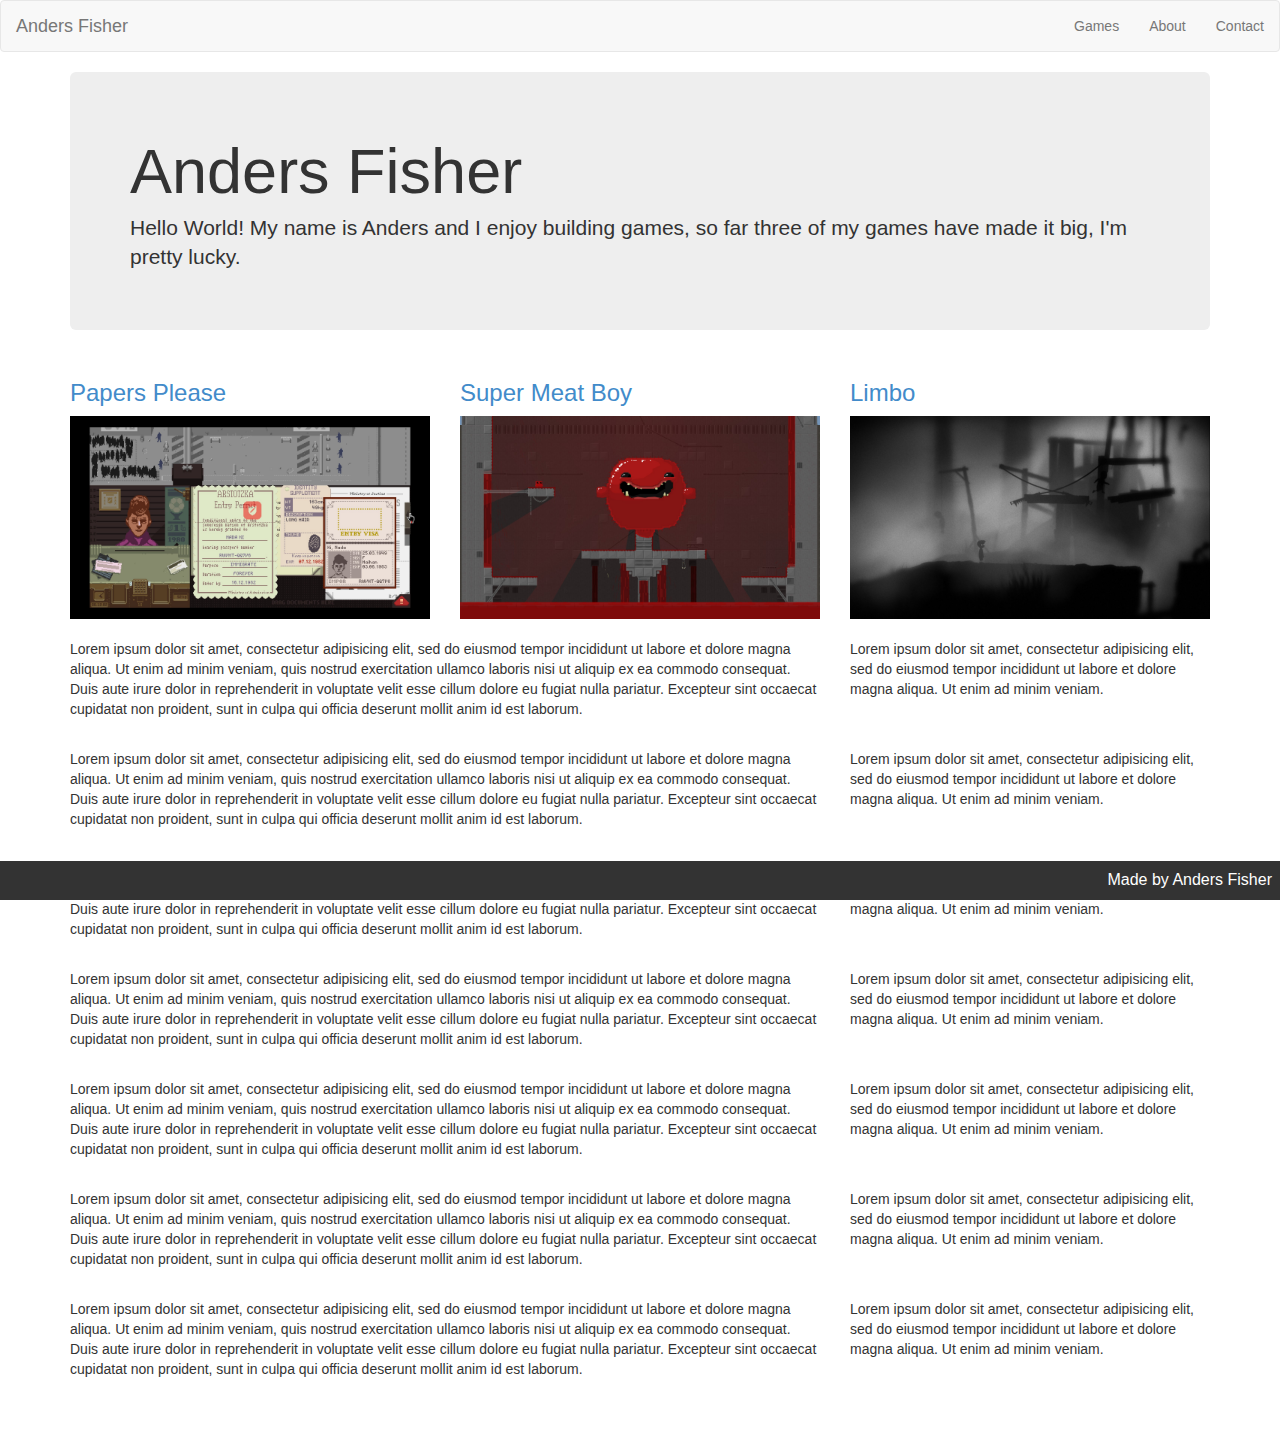
<file: index.html>
<!DOCTYPE html>
<html>
<head>
  <link rel="stylesheet" href="css/bootstrap.min.css">
  <link rel="stylesheet" href="css/custom.css">
  <script src="http://ajax.googleapis.com/ajax/libs/jquery/1.10.2/jquery.min.js"></script>
  <script src="js/bootstrap.min.js"></script>
</head>
<body>
  <nav class="navbar navbar-default" role="navigation">
  <div class="container-fluid">
    <a class="navbar-brand" href="index.html">Anders Fisher</a>
    <ul class="nav navbar-nav pull-right">
      <li><a href="games.html">Games</a></li>
      <li><a href="about.html">About</a></li>
      <li><a href="contact.html">Contact</a></li>
    </ul>
  </div>
</nav>
  <div class="container">
    <div class="jumbotron">
      <h1>Anders Fisher</h1>
      <p>Hello World! My name is Anders and I enjoy building games, so far three of my games have made it big, I'm pretty lucky.</p>
    </div>
    <div class="row">
      <a href="games/papers-please.html">
        <div class="col-md-4">
          <h3>Papers Please</h3>
          <img src="img/papers/papers1.png" class="img-responsive">
        </div>
      </a>
      <a href="games/super-meat-boy.html">   
        <div class="col-md-4">
          <h3>Super Meat Boy</h3>
          <img src="img/meat/smb1.jpg" class="img-responsive">
        </div>
      </a>
      <a href="games/limbo.html">        
        <div class="col-md-4">
          <h3>Limbo</h3>
          <img src="img/limbo/limbo1.jpg" class="img-responsive">
        </div>
      </a>
    </div>
    <div class="row top-buffer">
      <div class="col-md-8">
        <p>Lorem ipsum dolor sit amet, consectetur adipisicing elit, sed do eiusmod tempor incididunt ut labore et dolore magna aliqua. Ut enim ad minim veniam, quis nostrud exercitation ullamco laboris nisi ut aliquip ex ea commodo consequat. Duis aute irure dolor in reprehenderit in voluptate velit esse cillum dolore eu fugiat nulla pariatur. Excepteur sint occaecat cupidatat non proident, sunt in culpa qui officia deserunt mollit anim id est laborum.</p>
      </div>
      <div class="col-md-4">
        <p>Lorem ipsum dolor sit amet, consectetur adipisicing elit, sed do eiusmod tempor incididunt ut labore et dolore magna aliqua. Ut enim ad minim veniam.</p>
      </div>
    </div>
    <div class="row top-buffer">
      <div class="col-md-8">
        <p>Lorem ipsum dolor sit amet, consectetur adipisicing elit, sed do eiusmod tempor incididunt ut labore et dolore magna aliqua. Ut enim ad minim veniam, quis nostrud exercitation ullamco laboris nisi ut aliquip ex ea commodo consequat. Duis aute irure dolor in reprehenderit in voluptate velit esse cillum dolore eu fugiat nulla pariatur. Excepteur sint occaecat cupidatat non proident, sunt in culpa qui officia deserunt mollit anim id est laborum.</p>
      </div>
      <div class="col-md-4">
        <p>Lorem ipsum dolor sit amet, consectetur adipisicing elit, sed do eiusmod tempor incididunt ut labore et dolore magna aliqua. Ut enim ad minim veniam.</p>
      </div>
    </div>
    <div class="row top-buffer">
      <div class="col-md-8">
        <p>Lorem ipsum dolor sit amet, consectetur adipisicing elit, sed do eiusmod tempor incididunt ut labore et dolore magna aliqua. Ut enim ad minim veniam, quis nostrud exercitation ullamco laboris nisi ut aliquip ex ea commodo consequat. Duis aute irure dolor in reprehenderit in voluptate velit esse cillum dolore eu fugiat nulla pariatur. Excepteur sint occaecat cupidatat non proident, sunt in culpa qui officia deserunt mollit anim id est laborum.</p>
      </div>
      <div class="col-md-4">
        <p>Lorem ipsum dolor sit amet, consectetur adipisicing elit, sed do eiusmod tempor incididunt ut labore et dolore magna aliqua. Ut enim ad minim veniam.</p>
      </div>
    </div>
    <div class="row top-buffer">
      <div class="col-md-8">
        <p>Lorem ipsum dolor sit amet, consectetur adipisicing elit, sed do eiusmod tempor incididunt ut labore et dolore magna aliqua. Ut enim ad minim veniam, quis nostrud exercitation ullamco laboris nisi ut aliquip ex ea commodo consequat. Duis aute irure dolor in reprehenderit in voluptate velit esse cillum dolore eu fugiat nulla pariatur. Excepteur sint occaecat cupidatat non proident, sunt in culpa qui officia deserunt mollit anim id est laborum.</p>
      </div>
      <div class="col-md-4">
        <p>Lorem ipsum dolor sit amet, consectetur adipisicing elit, sed do eiusmod tempor incididunt ut labore et dolore magna aliqua. Ut enim ad minim veniam.</p>
      </div>
    </div>
    <div class="row top-buffer">
      <div class="col-md-8">
        <p>Lorem ipsum dolor sit amet, consectetur adipisicing elit, sed do eiusmod tempor incididunt ut labore et dolore magna aliqua. Ut enim ad minim veniam, quis nostrud exercitation ullamco laboris nisi ut aliquip ex ea commodo consequat. Duis aute irure dolor in reprehenderit in voluptate velit esse cillum dolore eu fugiat nulla pariatur. Excepteur sint occaecat cupidatat non proident, sunt in culpa qui officia deserunt mollit anim id est laborum.</p>
      </div>
      <div class="col-md-4">
        <p>Lorem ipsum dolor sit amet, consectetur adipisicing elit, sed do eiusmod tempor incididunt ut labore et dolore magna aliqua. Ut enim ad minim veniam.</p>
      </div>
    </div>
    <div class="row top-buffer">
      <div class="col-md-8">
        <p>Lorem ipsum dolor sit amet, consectetur adipisicing elit, sed do eiusmod tempor incididunt ut labore et dolore magna aliqua. Ut enim ad minim veniam, quis nostrud exercitation ullamco laboris nisi ut aliquip ex ea commodo consequat. Duis aute irure dolor in reprehenderit in voluptate velit esse cillum dolore eu fugiat nulla pariatur. Excepteur sint occaecat cupidatat non proident, sunt in culpa qui officia deserunt mollit anim id est laborum.</p>
      </div>
      <div class="col-md-4">
        <p>Lorem ipsum dolor sit amet, consectetur adipisicing elit, sed do eiusmod tempor incididunt ut labore et dolore magna aliqua. Ut enim ad minim veniam.</p>
      </div>
    </div>
    <div class="row top-buffer">
      <div class="col-md-8">
        <p>Lorem ipsum dolor sit amet, consectetur adipisicing elit, sed do eiusmod tempor incididunt ut labore et dolore magna aliqua. Ut enim ad minim veniam, quis nostrud exercitation ullamco laboris nisi ut aliquip ex ea commodo consequat. Duis aute irure dolor in reprehenderit in voluptate velit esse cillum dolore eu fugiat nulla pariatur. Excepteur sint occaecat cupidatat non proident, sunt in culpa qui officia deserunt mollit anim id est laborum.</p>
      </div>
      <div class="col-md-4">
        <p>Lorem ipsum dolor sit amet, consectetur adipisicing elit, sed do eiusmod tempor incididunt ut labore et dolore magna aliqua. Ut enim ad minim veniam.</p>
      </div>
    </div>
  </div>
  <footer>Made by Anders Fisher</footer>
</body>
</html>
</file>
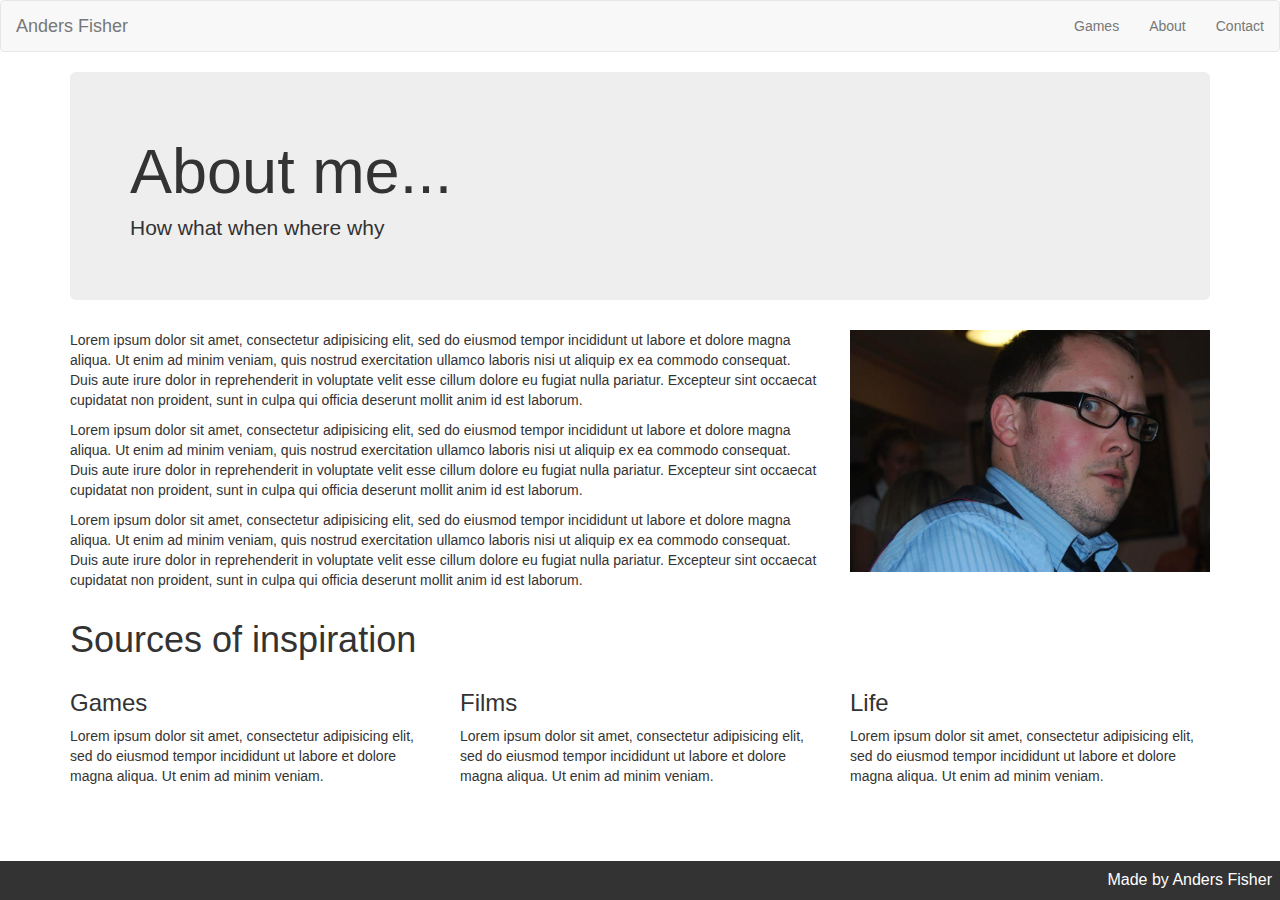
<file: about.html>
<!DOCTYPE html>
<html>
<head>
  <link rel="stylesheet" href="css/bootstrap.min.css">
  <link rel="stylesheet" href="css/custom.css">
  <script src="http://ajax.googleapis.com/ajax/libs/jquery/1.10.2/jquery.min.js"></script>
  <script src="js/bootstrap.min.js"></script>
</head>
<body>
  <nav class="navbar navbar-default" role="navigation">
  <div class="container-fluid">
    <a class="navbar-brand" href="index.html">Anders Fisher</a>
    <ul class="nav navbar-nav pull-right">
      <li><a href="games.html">Games</a></li>
      <li><a href="about.html">About</a></li>
      <li><a href="contact.html">Contact</a></li>
    </ul>
  </div>
</nav>
  <div class="container">
    <div class="jumbotron">
      <h1>About me...</h1>
      <p>How what when where why</p>
    </div>
    <div class="row">
      <div class="col-md-8">
        <p>Lorem ipsum dolor sit amet, consectetur adipisicing elit, sed do eiusmod tempor incididunt ut labore et dolore magna aliqua. Ut enim ad minim veniam, quis nostrud exercitation ullamco laboris nisi ut aliquip ex ea commodo consequat. Duis aute irure dolor in reprehenderit in voluptate velit esse cillum dolore eu fugiat nulla pariatur. Excepteur sint occaecat cupidatat non proident, sunt in culpa qui officia deserunt mollit anim id est laborum.</p>

        <p>Lorem ipsum dolor sit amet, consectetur adipisicing elit, sed do eiusmod tempor incididunt ut labore et dolore magna aliqua. Ut enim ad minim veniam, quis nostrud exercitation ullamco laboris nisi ut aliquip ex ea commodo consequat. Duis aute irure dolor in reprehenderit in voluptate velit esse cillum dolore eu fugiat nulla pariatur. Excepteur sint occaecat cupidatat non proident, sunt in culpa qui officia deserunt mollit anim id est laborum.</p>

        <p>Lorem ipsum dolor sit amet, consectetur adipisicing elit, sed do eiusmod tempor incididunt ut labore et dolore magna aliqua. Ut enim ad minim veniam, quis nostrud exercitation ullamco laboris nisi ut aliquip ex ea commodo consequat. Duis aute irure dolor in reprehenderit in voluptate velit esse cillum dolore eu fugiat nulla pariatur. Excepteur sint occaecat cupidatat non proident, sunt in culpa qui officia deserunt mollit anim id est laborum.</p>
      </div>
      <div class="col-md-4">
        <img class="img-responsive" src="img/me/me1.jpg">
      </div>
    </div>
    <div class="row">
      <div class="col-md-12">
        <h1>Sources of inspiration</h1>
      </div>
    </div>
    <div class="row">
      <div class="col-md-4">
        <h3>Games</h3>
        <p>Lorem ipsum dolor sit amet, consectetur adipisicing elit, sed do eiusmod tempor incididunt ut labore et dolore magna aliqua. Ut enim ad minim veniam.</p>
      </div>
      <div class="col-md-4">
        <h3>Films</h3>
        <p>Lorem ipsum dolor sit amet, consectetur adipisicing elit, sed do eiusmod tempor incididunt ut labore et dolore magna aliqua. Ut enim ad minim veniam.</p>
      </div>
      <div class="col-md-4">
        <h3>Life</h3>
        <p>Lorem ipsum dolor sit amet, consectetur adipisicing elit, sed do eiusmod tempor incididunt ut labore et dolore magna aliqua. Ut enim ad minim veniam.</p>
      </div>
    </div>
  </div>
  <footer>Made by Anders Fisher</footer>
</body>
</html>
</file>
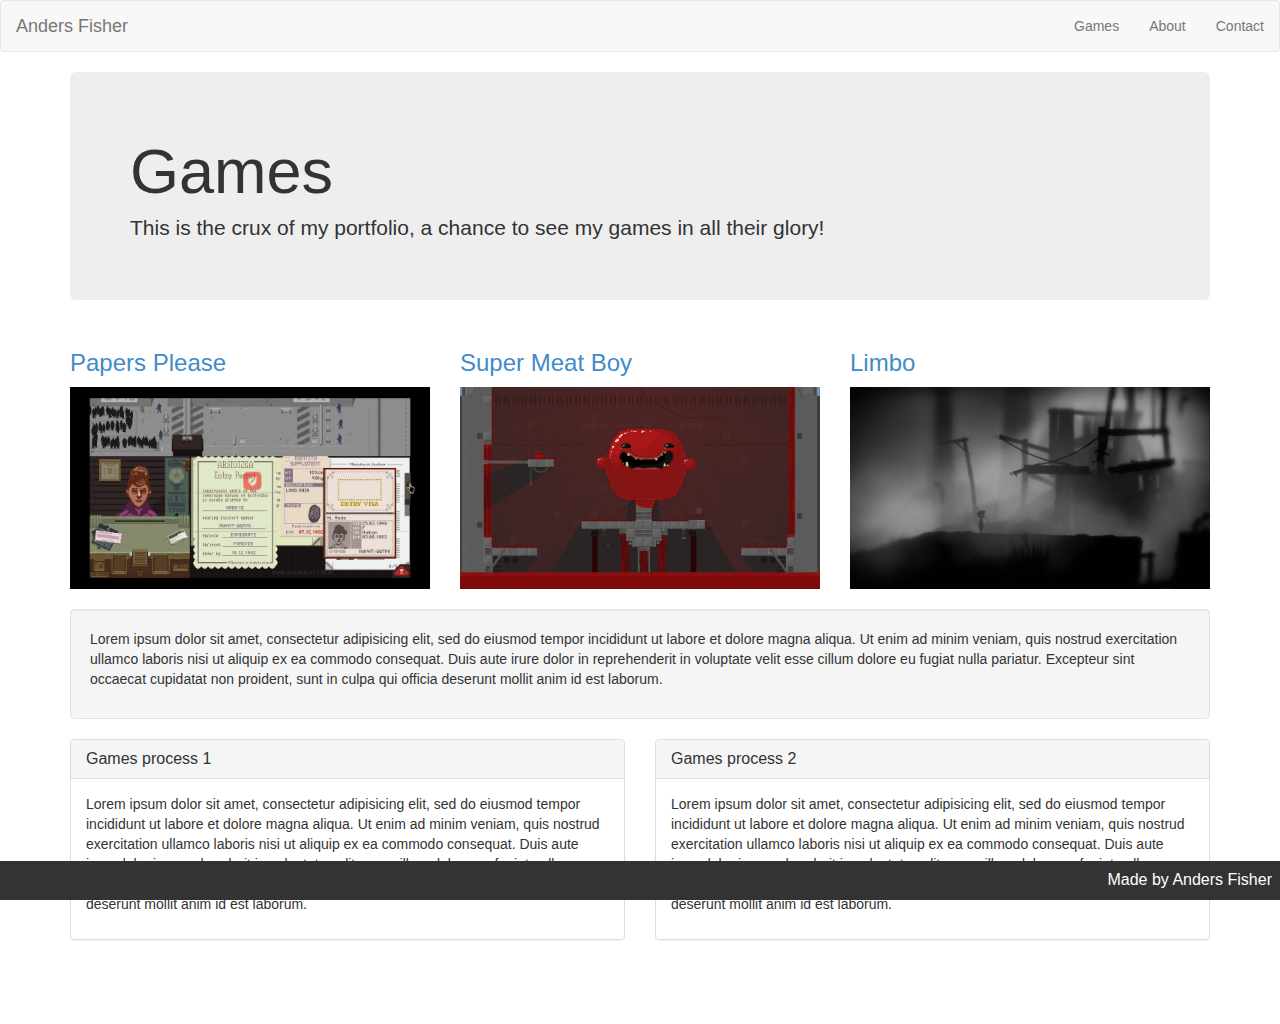
<file: games.html>
<!DOCTYPE html>
<html>
<head>
  <link rel="stylesheet" href="css/bootstrap.min.css">
  <link rel="stylesheet" href="css/custom.css">
  <script src="http://ajax.googleapis.com/ajax/libs/jquery/1.10.2/jquery.min.js"></script>
  <script src="js/bootstrap.min.js"></script>
</head>
<body>
  <nav class="navbar navbar-default" role="navigation">
  <div class="container-fluid">
    <a class="navbar-brand" href="index.html">Anders Fisher</a>
    <ul class="nav navbar-nav pull-right">
      <li><a href="games.html">Games</a></li>
      <li><a href="about.html">About</a></li>
      <li><a href="contact.html">Contact</a></li>
    </ul>
  </div>
</nav>
  <div class="container">
    <div class="jumbotron">
      <h1>Games</h1>
      <p>This is the crux of my portfolio, a chance to see my games in all their glory!</p>
    </div>
    <div class="row">
    <a href="games/papers-please.html">
      <div class="col-md-4">
        <h3>Papers Please</h3>
        <img src="img/papers/papers1.png" class="img-responsive">
      </div>
    </a>
    <a href="games/super-meat-boy.html">   
      <div class="col-md-4">
        <h3>Super Meat Boy</h3>
        <img src="img/meat/smb1.jpg" class="img-responsive">
      </div>
    </a>
    <a href="games/limbo.html">        
      <div class="col-md-4">
        <h3>Limbo</h3>
        <img src="img/limbo/limbo1.jpg" class="img-responsive">
      </div>
    </a>
  </div>
  <div class="row top-buffer">
    <div class="col-md-12">
      <div class="well">
        <p>Lorem ipsum dolor sit amet, consectetur adipisicing elit, sed do eiusmod tempor incididunt ut labore et dolore magna aliqua. Ut enim ad minim veniam, quis nostrud exercitation ullamco laboris nisi ut aliquip ex ea commodo consequat. Duis aute irure dolor in reprehenderit in voluptate velit esse cillum dolore eu fugiat nulla pariatur. Excepteur sint occaecat cupidatat non proident, sunt in culpa qui officia deserunt mollit anim id est laborum.</p>
      </div>
    </div>
  </div>
  <div class="row">
    <div class="col-md-6">
      <div class="panel panel-default">
        <div class="panel-heading">
          <h2 class="panel-title">Games process 1</h2>
        </div>
        <div class="panel-body">
          <p>Lorem ipsum dolor sit amet, consectetur adipisicing elit, sed do eiusmod
          tempor incididunt ut labore et dolore magna aliqua. Ut enim ad minim veniam, quis nostrud exercitation ullamco laboris nisi ut aliquip ex ea commodo consequat. Duis aute irure dolor in reprehenderit in voluptate velit esse cillum dolore eu fugiat nulla pariatur. Excepteur sint occaecat cupidatat non proident, sunt in culpa qui officia deserunt mollit anim id est laborum.</p>
        </div>
      </div>
    </div>
    <div class="col-md-6">
      <div class="panel panel-default">
        <div class="panel-heading">
          <h2 class="panel-title">Games process 2</h2>
        </div>
        <div class="panel-body">
          <p>Lorem ipsum dolor sit amet, consectetur adipisicing elit, sed do eiusmod
          tempor incididunt ut labore et dolore magna aliqua. Ut enim ad minim veniam, quis nostrud exercitation ullamco laboris nisi ut aliquip ex ea commodo consequat. Duis aute irure dolor in reprehenderit in voluptate velit esse cillum dolore eu fugiat nulla pariatur. Excepteur sint occaecat cupidatat non proident, sunt in culpa qui officia deserunt mollit anim id est laborum.</p>
        </div>
      </div>
    </div>
  </div>
  <footer>Made by Anders Fisher</footer>
</body>
</html>
</file>
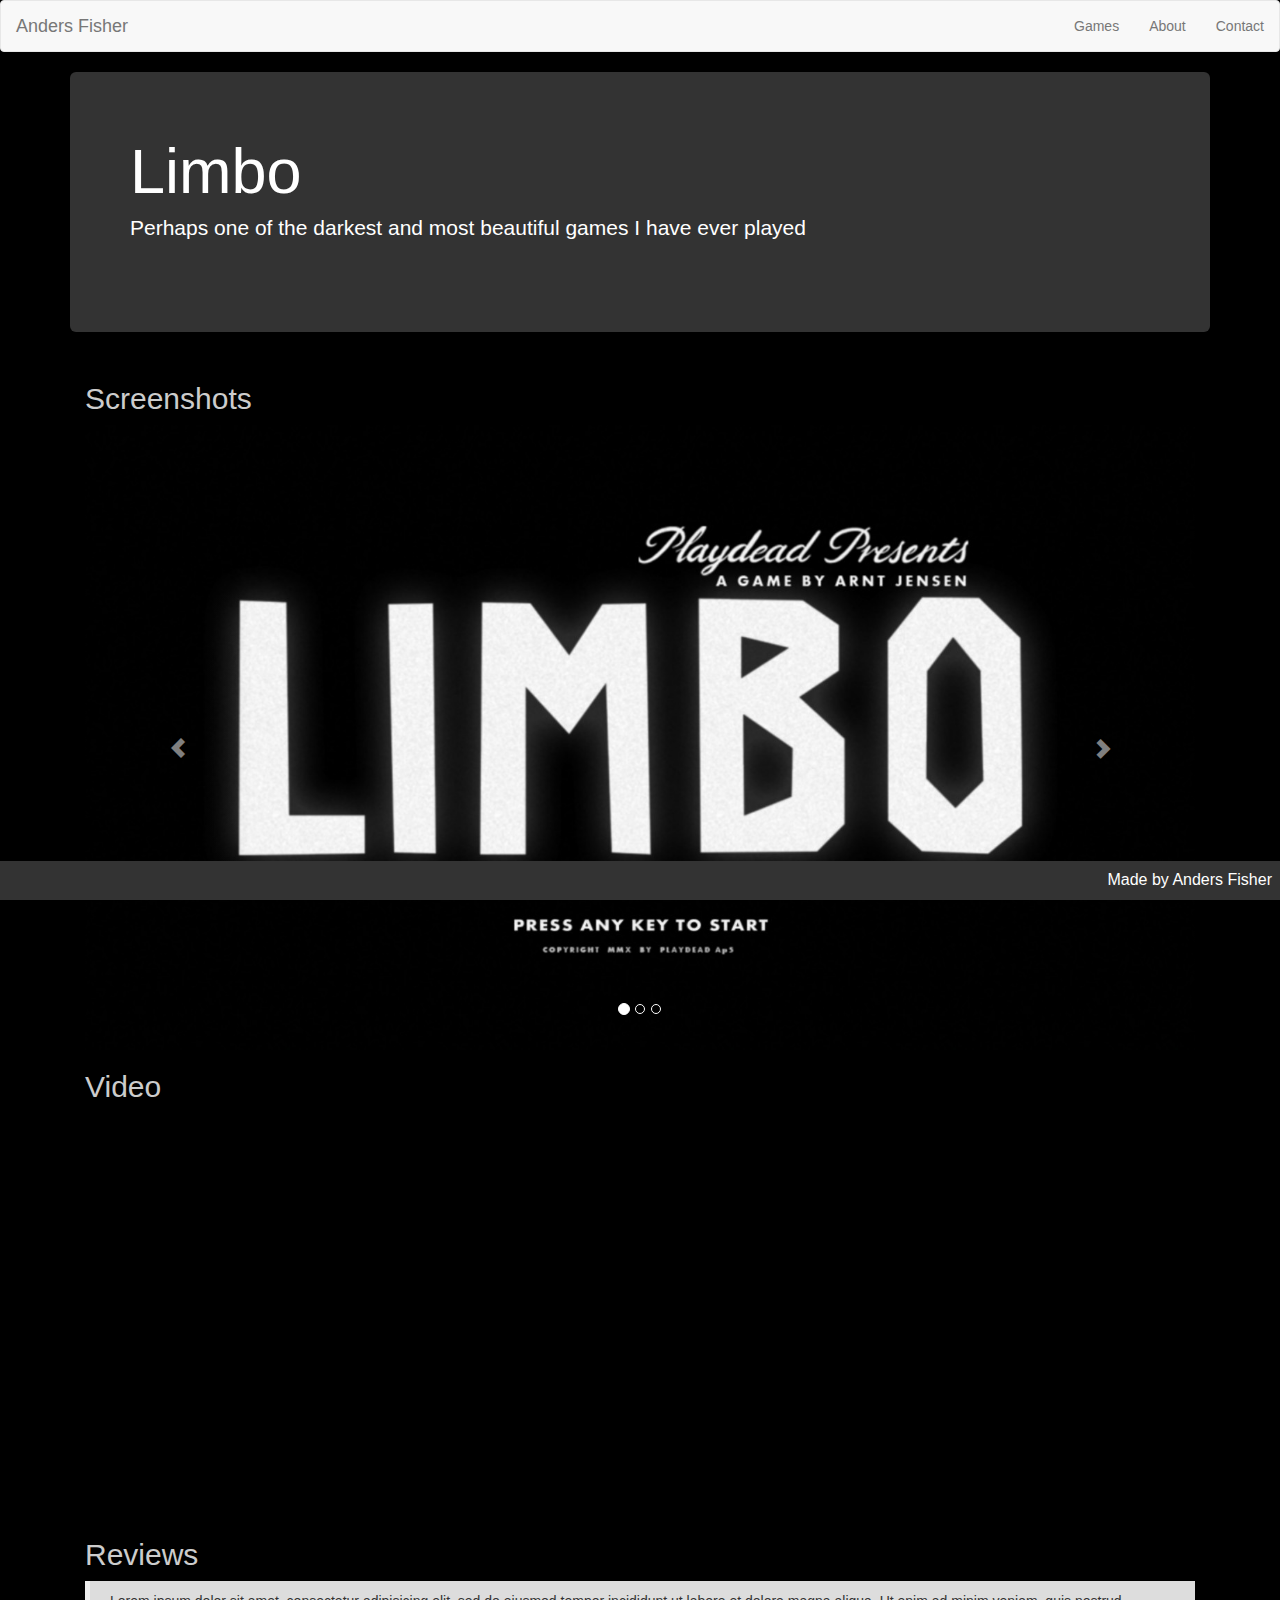
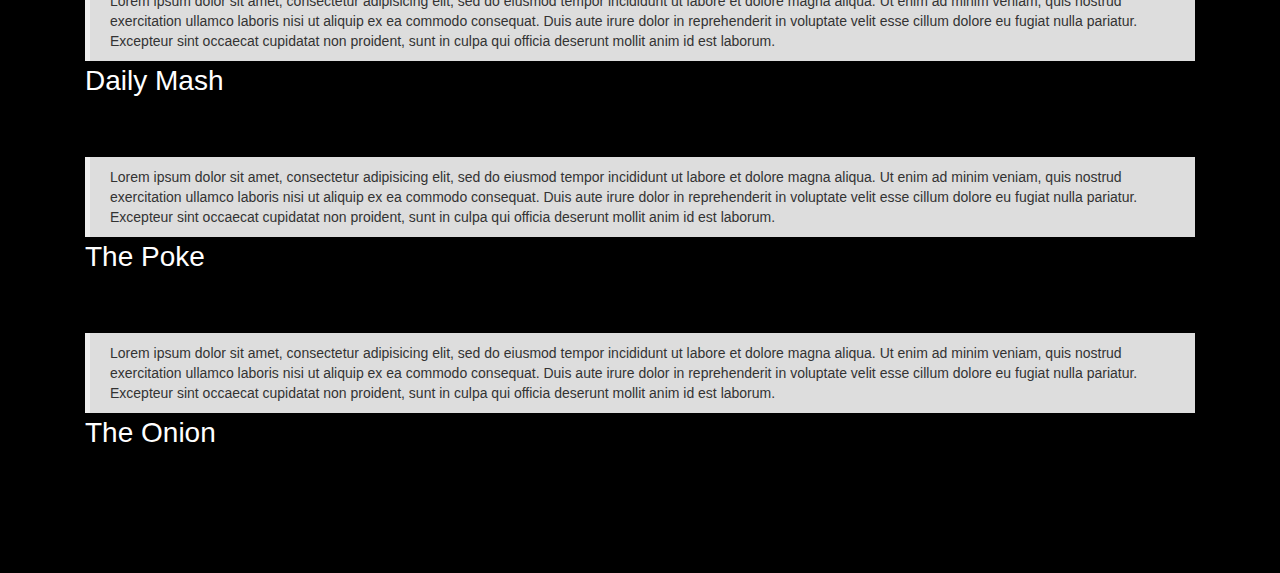
<file: games/limbo.html>
<!DOCTYPE html>
<html>
<head>
  <link rel="stylesheet" href="../css/bootstrap.min.css">
  <link rel="stylesheet" href="../css/custom.css">
  <script src="http://ajax.googleapis.com/ajax/libs/jquery/1.10.2/jquery.min.js"></script>
  <script src="../js/bootstrap.min.js"></script>
</head>
<body class="limbo">
  <nav class="navbar navbar-default" role="navigation">
    <div class="container-fluid">
      <a class="navbar-brand" href="../index.html">Anders Fisher</a>
      <ul class="nav navbar-nav pull-right">
        <li><a href="../games.html">Games</a></li>
        <li><a href="../about.html">About</a></li>
        <li><a href="../contact.html">Contact</a></li>
      </ul>
    </div>
  </nav>
  <div class="container">
    <div class="jumbotron">
      <h1>Limbo</h1>
      <p>Perhaps one of the darkest and most beautiful games I have ever played</p>
    </div>
    <div class="col-md-12">
      <h2>Screenshots</h2>
      <div id="carousel-example-generic" class="carousel slide" data-ride="carousel">
        <!-- Indicators -->
        <ol class="carousel-indicators">
          <li data-target="#carousel-example-generic" data-slide-to="0" class="active"></li>
          <li data-target="#carousel-example-generic" data-slide-to="1"></li>
          <li data-target="#carousel-example-generic" data-slide-to="2"></li>
        </ol>

        <!-- Wrapper for slides -->
        <div class="carousel-inner">
          <div class="item active">
            <img src="../img/limbo/limbo3.jpg">
          </div>
          <div class="item">
            <img src="../img/limbo/limbo2.jpg">
          </div>
          <div class="item">
            <img src="../img/limbo/limbo1.jpg">
          </div>
        </div>

        <!-- Controls -->
        <a class="left carousel-control" href="#carousel-example-generic" data-slide="prev">
          <span class="glyphicon glyphicon-chevron-left"></span>
        </a>
        <a class="right carousel-control" href="#carousel-example-generic" data-slide="next">
          <span class="glyphicon glyphicon-chevron-right"></span>
        </a>
      </div>
    </div>
    <div class="col-md-12">
      <h2>Video</h2>
      <iframe width="100%" height="400" src="//www.youtube.com/embed/dY_04KJw-jk" frameborder="0" allowfullscreen></iframe>
    </div>
    <div class="col-md-12">
      <h2>Reviews</h2>
      <blockquote>Lorem ipsum dolor sit amet, consectetur adipisicing elit, sed do eiusmod tempor incididunt ut labore et dolore magna aliqua. Ut enim ad minim veniam, quis nostrud exercitation ullamco laboris nisi ut aliquip ex ea commodo consequat. Duis aute irure dolor in reprehenderit in voluptate velit esse cillum dolore eu fugiat nulla pariatur. Excepteur sint occaecat cupidatat non proident, sunt in culpa qui officia deserunt mollit anim id est laborum.</blockquote>
      <p>Daily Mash</p>
      <blockquote>Lorem ipsum dolor sit amet, consectetur adipisicing elit, sed do eiusmod tempor incididunt ut labore et dolore magna aliqua. Ut enim ad minim veniam, quis nostrud exercitation ullamco laboris nisi ut aliquip ex ea commodo consequat. Duis aute irure dolor in reprehenderit in voluptate velit esse cillum dolore eu fugiat nulla pariatur. Excepteur sint occaecat cupidatat non proident, sunt in culpa qui officia deserunt mollit anim id est laborum.</blockquote>
      <p>The Poke</p>
      <blockquote>Lorem ipsum dolor sit amet, consectetur adipisicing elit, sed do eiusmod tempor incididunt ut labore et dolore magna aliqua. Ut enim ad minim veniam, quis nostrud exercitation ullamco laboris nisi ut aliquip ex ea commodo consequat. Duis aute irure dolor in reprehenderit in voluptate velit esse cillum dolore eu fugiat nulla pariatur. Excepteur sint occaecat cupidatat non proident, sunt in culpa qui officia deserunt mollit anim id est laborum.</blockquote>
      <p>The Onion</p>
    </div>
  </div>
  <footer>Made by Anders Fisher</footer>
</body>
</html>
</file>
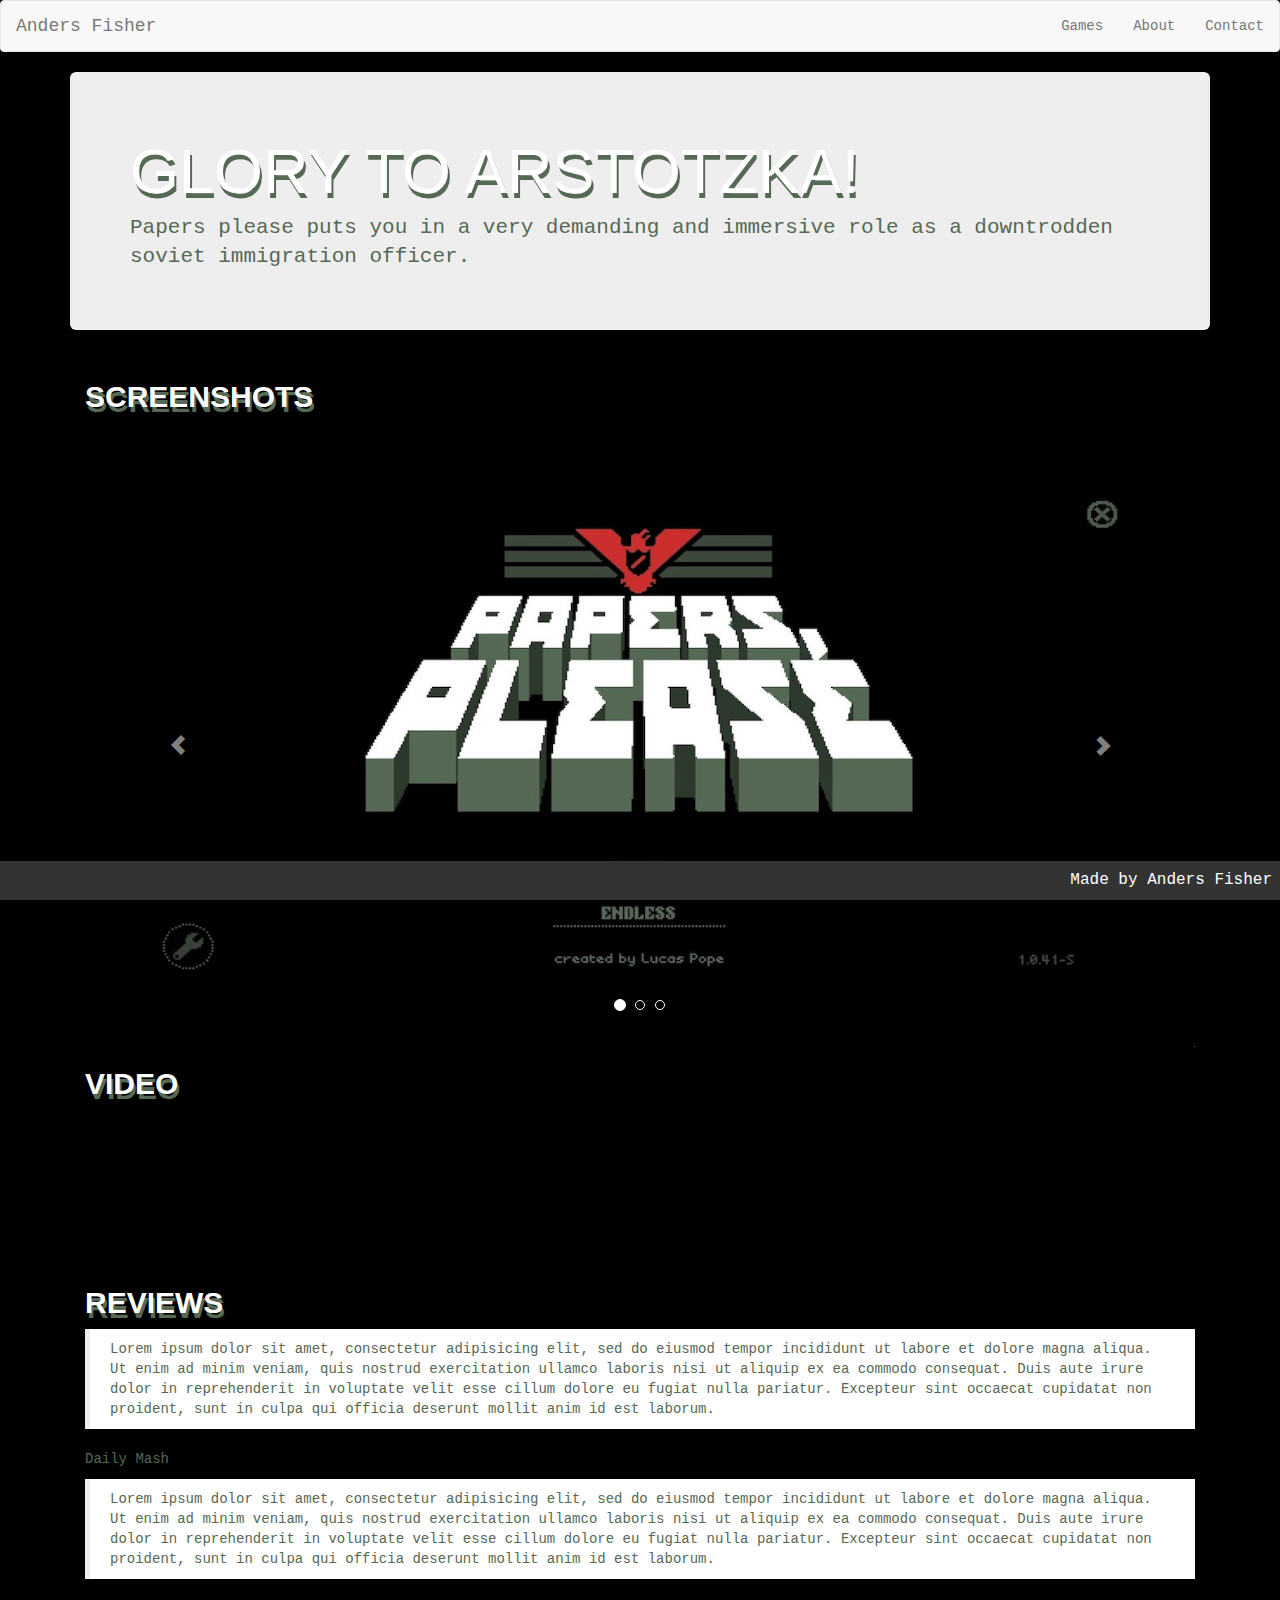
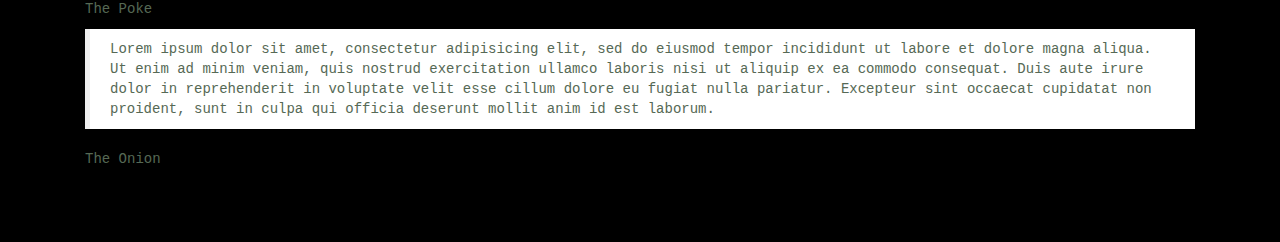
<file: games/papers-please.html>
<!DOCTYPE html>
<html>
<head>
  <link rel="stylesheet" href="../css/bootstrap.min.css">
  <link rel="stylesheet" href="../css/custom.css">
  <script src="http://ajax.googleapis.com/ajax/libs/jquery/1.10.2/jquery.min.js"></script>
  <script src="../js/bootstrap.min.js"></script>
</head>
<body class="papers">
  <nav class="navbar navbar-default" role="navigation">
  <div class="container-fluid">
    <a class="navbar-brand" href="../index.html">Anders Fisher</a>
    <ul class="nav navbar-nav pull-right">
      <li><a href="../games.html">Games</a></li>
      <li><a href="../about.html">About</a></li>
      <li><a href="../contact.html">Contact</a></li>
    </ul>
  </div>
</nav>
  <div class="container">
    <div class="jumbotron">
      <h1>Glory to Arstotzka!</h1>
      <p>Papers please puts you in a very demanding and immersive role as a downtrodden soviet immigration officer.</p>
    </div>
    <div class="col-md-12">
      <h2>Screenshots</h2>
      <div id="carousel-example-generic" class="carousel slide" data-ride="carousel">
        <!-- Indicators -->
        <ol class="carousel-indicators">
          <li data-target="#carousel-example-generic" data-slide-to="0" class="active"></li>
          <li data-target="#carousel-example-generic" data-slide-to="1"></li>
          <li data-target="#carousel-example-generic" data-slide-to="2"></li>
        </ol>

        <!-- Wrapper for slides -->
        <div class="carousel-inner">
          <div class="item active">
            <img src="../img/papers/papers3.png">
          </div>
          <div class="item">
            <img src="../img/papers/papers2.png">
          </div>
          <div class="item">
            <img src="../img/papers/papers1.png">
          </div>
        </div>

        <!-- Controls -->
        <a class="left carousel-control" href="#carousel-example-generic" data-slide="prev">
          <span class="glyphicon glyphicon-chevron-left"></span>
        </a>
        <a class="right carousel-control" href="#carousel-example-generic" data-slide="next">
          <span class="glyphicon glyphicon-chevron-right"></span>
        </a>
      </div>
    </div>
    <div class="col-md-12">
      <h2>Video</h2>
      <iframe width="100%" src="//www.youtube.com/embed/_QP5X6fcukM" frameborder="0" allowfullscreen></iframe>
    </div>
    <div class="col-md-12">
      <h2>Reviews</h2>
      <blockquote>Lorem ipsum dolor sit amet, consectetur adipisicing elit, sed do eiusmod tempor incididunt ut labore et dolore magna aliqua. Ut enim ad minim veniam, quis nostrud exercitation ullamco laboris nisi ut aliquip ex ea commodo consequat. Duis aute irure dolor in reprehenderit in voluptate velit esse cillum dolore eu fugiat nulla pariatur. Excepteur sint occaecat cupidatat non proident, sunt in culpa qui officia deserunt mollit anim id est laborum.</blockquote>
      <p>Daily Mash</p>
      <blockquote>Lorem ipsum dolor sit amet, consectetur adipisicing elit, sed do eiusmod tempor incididunt ut labore et dolore magna aliqua. Ut enim ad minim veniam, quis nostrud exercitation ullamco laboris nisi ut aliquip ex ea commodo consequat. Duis aute irure dolor in reprehenderit in voluptate velit esse cillum dolore eu fugiat nulla pariatur. Excepteur sint occaecat cupidatat non proident, sunt in culpa qui officia deserunt mollit anim id est laborum.</blockquote>
      <p>The Poke</p>
      <blockquote>Lorem ipsum dolor sit amet, consectetur adipisicing elit, sed do eiusmod tempor incididunt ut labore et dolore magna aliqua. Ut enim ad minim veniam, quis nostrud exercitation ullamco laboris nisi ut aliquip ex ea commodo consequat. Duis aute irure dolor in reprehenderit in voluptate velit esse cillum dolore eu fugiat nulla pariatur. Excepteur sint occaecat cupidatat non proident, sunt in culpa qui officia deserunt mollit anim id est laborum.</blockquote>
      <p>The Onion</p>
    </div>
  </div>
  <footer>Made by Anders Fisher</footer>
</body>
</html>
</file>
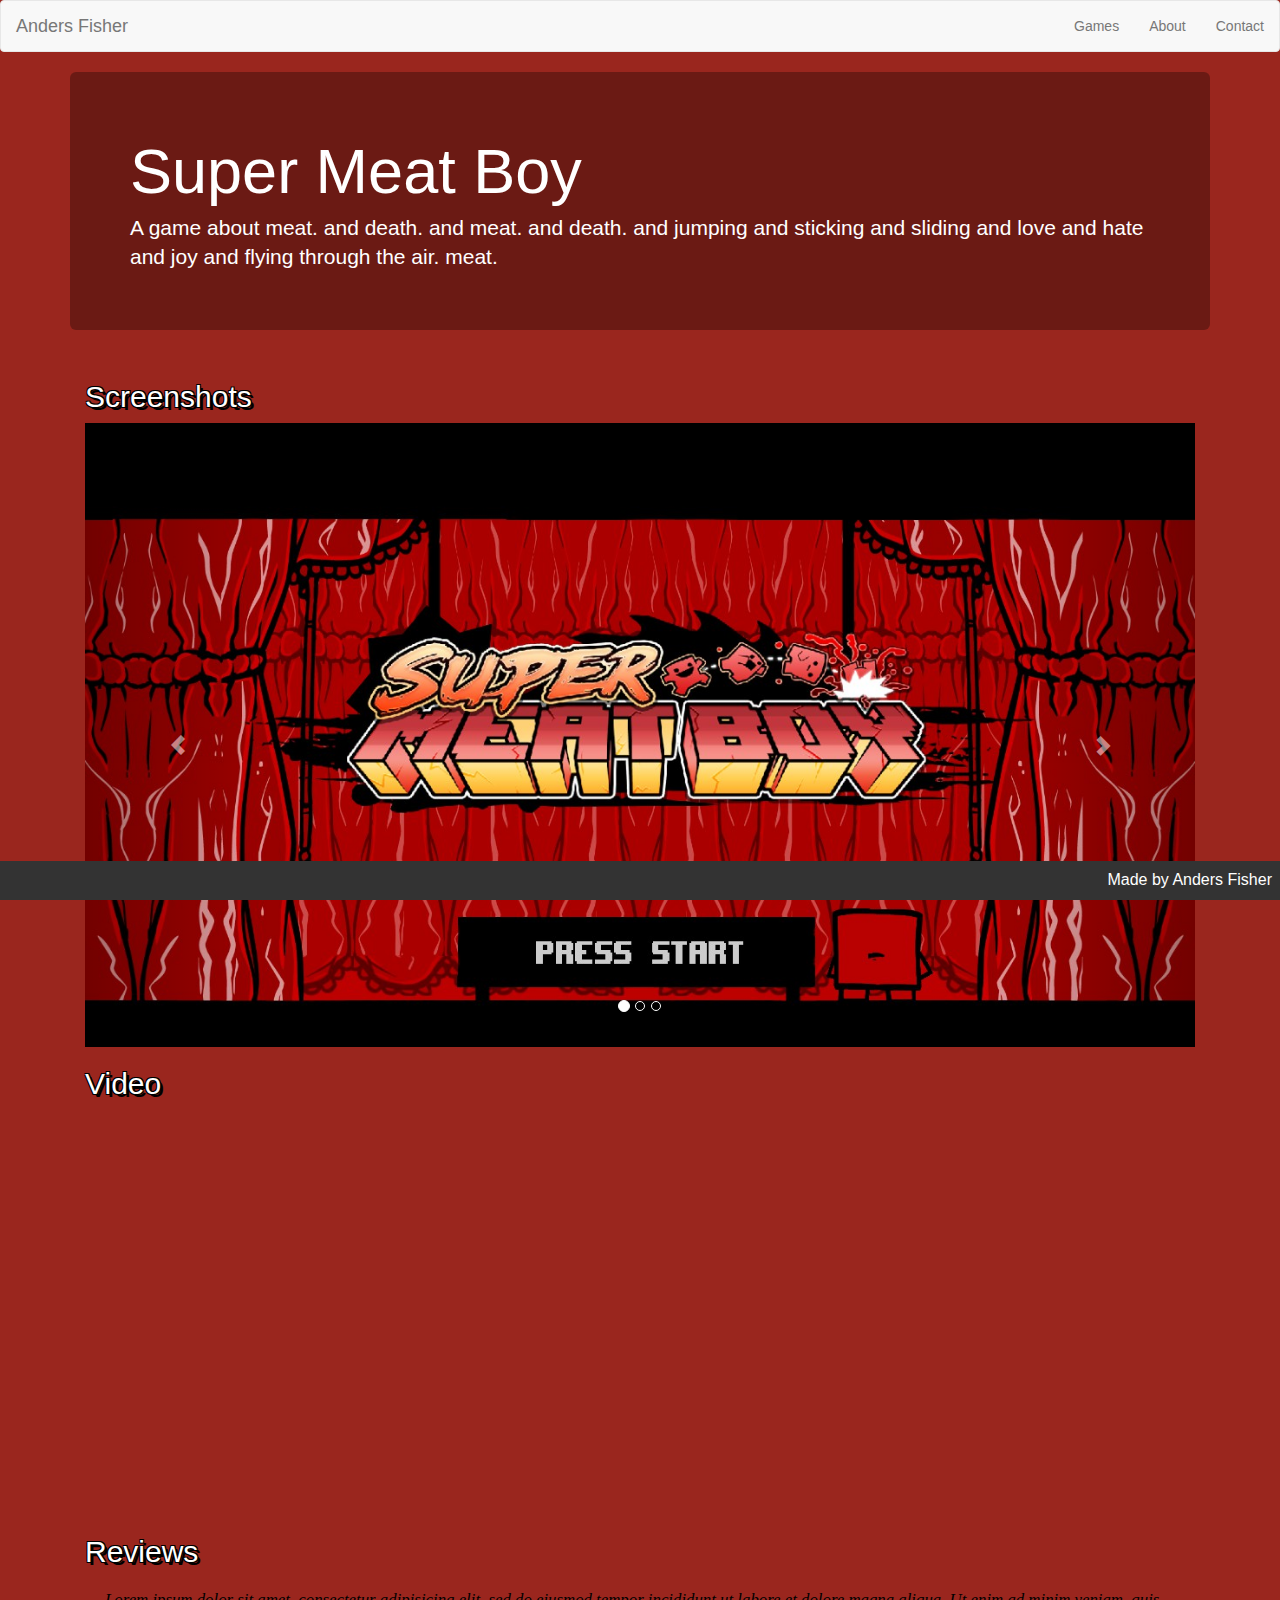
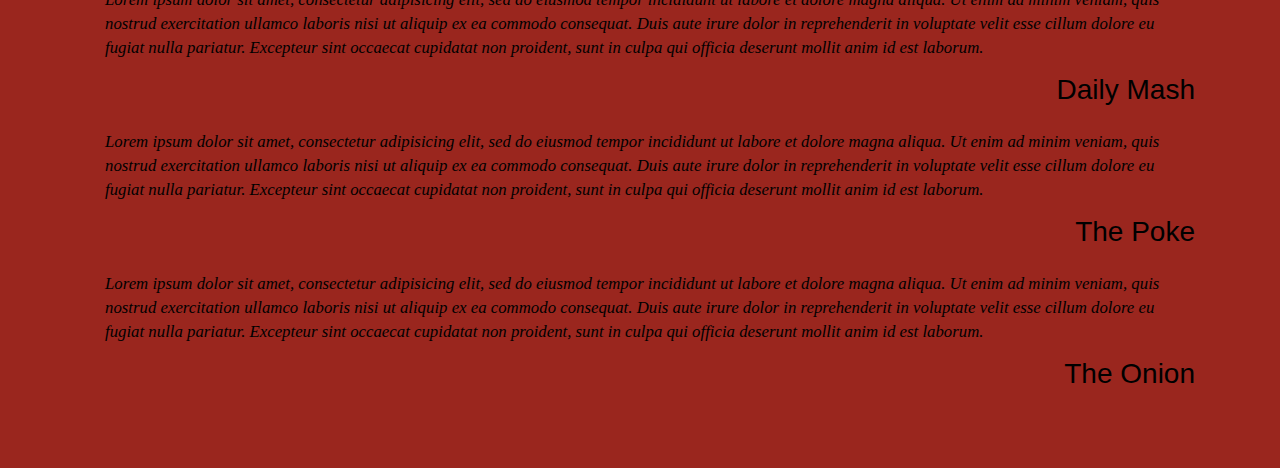
<file: games/super-meat-boy.html>
<!DOCTYPE html>
<html>
<head>
  <link rel="stylesheet" href="../css/bootstrap.min.css">
  <link rel="stylesheet" href="../css/custom.css">
  <script src="http://ajax.googleapis.com/ajax/libs/jquery/1.10.2/jquery.min.js"></script>
  <script src="../js/bootstrap.min.js"></script>
</head>
<body class="smb">
  <nav class="navbar navbar-default" role="navigation">
  <div class="container-fluid">
    <a class="navbar-brand" href="../index.html">Anders Fisher</a>
    <ul class="nav navbar-nav pull-right">
      <li><a href="../games.html">Games</a></li>
      <li><a href="../about.html">About</a></li>
      <li><a href="../contact.html">Contact</a></li>
    </ul>
  </div>
</nav>
  <div class="container">
    <div class="jumbotron">
      <h1>Super Meat Boy</h1>
      <p>A game about meat. and death. and meat. and death. and jumping and sticking and sliding and love and hate and joy and flying through the air. meat.</p>
    </div>
    <div class="col-md-12">
      <h2>Screenshots</h2>
      <div id="carousel-example-generic" class="carousel slide" data-ride="carousel">
        <!-- Indicators -->
        <ol class="carousel-indicators">
          <li data-target="#carousel-example-generic" data-slide-to="0" class="active"></li>
          <li data-target="#carousel-example-generic" data-slide-to="1"></li>
          <li data-target="#carousel-example-generic" data-slide-to="2"></li>
        </ol>

        <!-- Wrapper for slides -->
        <div class="carousel-inner">
          <div class="item active">
            <img src="../img/meat/smb3.jpg">
          </div>
          <div class="item">
            <img src="../img/meat/smb2.jpg">
          </div>
          <div class="item">
            <img src="../img/meat/smb1.jpg">
          </div>
        </div>

        <!-- Controls -->
        <a class="left carousel-control" href="#carousel-example-generic" data-slide="prev">
          <span class="glyphicon glyphicon-chevron-left"></span>
        </a>
        <a class="right carousel-control" href="#carousel-example-generic" data-slide="next">
          <span class="glyphicon glyphicon-chevron-right"></span>
        </a>
      </div>
    </div>
    <div class="col-md-12">
      <h2>Video</h2>
      <iframe width="100%" height="400" src="//www.youtube.com/embed/dyBm2R4SiFM" frameborder="0" allowfullscreen></iframe>
    </div>
    <div class="col-md-12">
      <h2>Reviews</h2>
      <blockquote>Lorem ipsum dolor sit amet, consectetur adipisicing elit, sed do eiusmod tempor incididunt ut labore et dolore magna aliqua. Ut enim ad minim veniam, quis nostrud exercitation ullamco laboris nisi ut aliquip ex ea commodo consequat. Duis aute irure dolor in reprehenderit in voluptate velit esse cillum dolore eu fugiat nulla pariatur. Excepteur sint occaecat cupidatat non proident, sunt in culpa qui officia deserunt mollit anim id est laborum.</blockquote>
      <p>Daily Mash</p>
      <blockquote>Lorem ipsum dolor sit amet, consectetur adipisicing elit, sed do eiusmod tempor incididunt ut labore et dolore magna aliqua. Ut enim ad minim veniam, quis nostrud exercitation ullamco laboris nisi ut aliquip ex ea commodo consequat. Duis aute irure dolor in reprehenderit in voluptate velit esse cillum dolore eu fugiat nulla pariatur. Excepteur sint occaecat cupidatat non proident, sunt in culpa qui officia deserunt mollit anim id est laborum.</blockquote>
      <p>The Poke</p>
      <blockquote>Lorem ipsum dolor sit amet, consectetur adipisicing elit, sed do eiusmod tempor incididunt ut labore et dolore magna aliqua. Ut enim ad minim veniam, quis nostrud exercitation ullamco laboris nisi ut aliquip ex ea commodo consequat. Duis aute irure dolor in reprehenderit in voluptate velit esse cillum dolore eu fugiat nulla pariatur. Excepteur sint occaecat cupidatat non proident, sunt in culpa qui officia deserunt mollit anim id est laborum.</blockquote>
      <p>The Onion</p>
    </div>
  </div>
  <footer>Made by Anders Fisher</footer>
</body>
</html>
</file>
<file: css/custom.css>
body{
  margin-bottom:64px;
  font-family: 'Lato', sans-serif;
}
.top-buffer { margin-top:20px; }


ul.contact{
  padding:0;
}

ul.contact li{
  list-style:none;
}

ul.contact li a{
  font-size:4em;
  background:#efefef;
  padding:0.25em;
  display:block;
  color:#ccc;
  text-decoration: none;
}

ul.contact li:nth-child(even){
  text-align: right;
}
ul.contact li:nth-child(even) a{
  background:#fefefe;
}
ul.contact li a:hover{
  color:#3D425F;
  background:#ccc;
}

ul.principles{
  font-size:4em;
}

.smb{
  background:#9a261e;
}
.smb .jumbotron{
  background: rgba(0,0,0,0.3);
  color: white;
}
.smb h2{
  color:white;
  text-shadow:
    3px 3px 0 #000,
   -1px -1px 0 #000,  
    1px -1px 0 #000,
   -1px  1px 0 #000,
    1px  1px 0 #000;
}
.smb blockquote{
  border-left:0;
  font-size:1.2em;
  font-style:italic;
  font-family: serif;
  color:black;
  margin-bottom:0;
}
.smb .jumbotron p{
  color:white;
  text-align: left;
  font-size: inherit;
}
.smb p{
  color:black;
  text-align: right;
  font-size:2em;
}
.limbo{
  background:black;
}
.limbo .jumbotron{
  color:white;
  background:#333;
}
.limbo .jumbotron p{
  font-size:inherit;
}
.limbo h2{
  color:#ccc;
}
.limbo blockquote{
  background: #ddd;
  margin-bottom:0;
}
.limbo p{
  color:white;
  font-size:2em;
  margin-bottom:2em;
}
.papers{
  background:black;
  color:#566955;
  font-family:monospace;
}
.papers h1,
.papers h2{
  color:white;
  text-transform: uppercase;
  font-weight:bolder;
  text-shadow: 2px 5px #566955;
}
.papers blockquote{
  background:white;
}
footer{
  position:fixed;
  bottom:0;
  left:0;
  padding:8px;
  font-size:16px;
  text-align: right;
  width:100%;
  background:#333;
  color:white;
}
</file>
